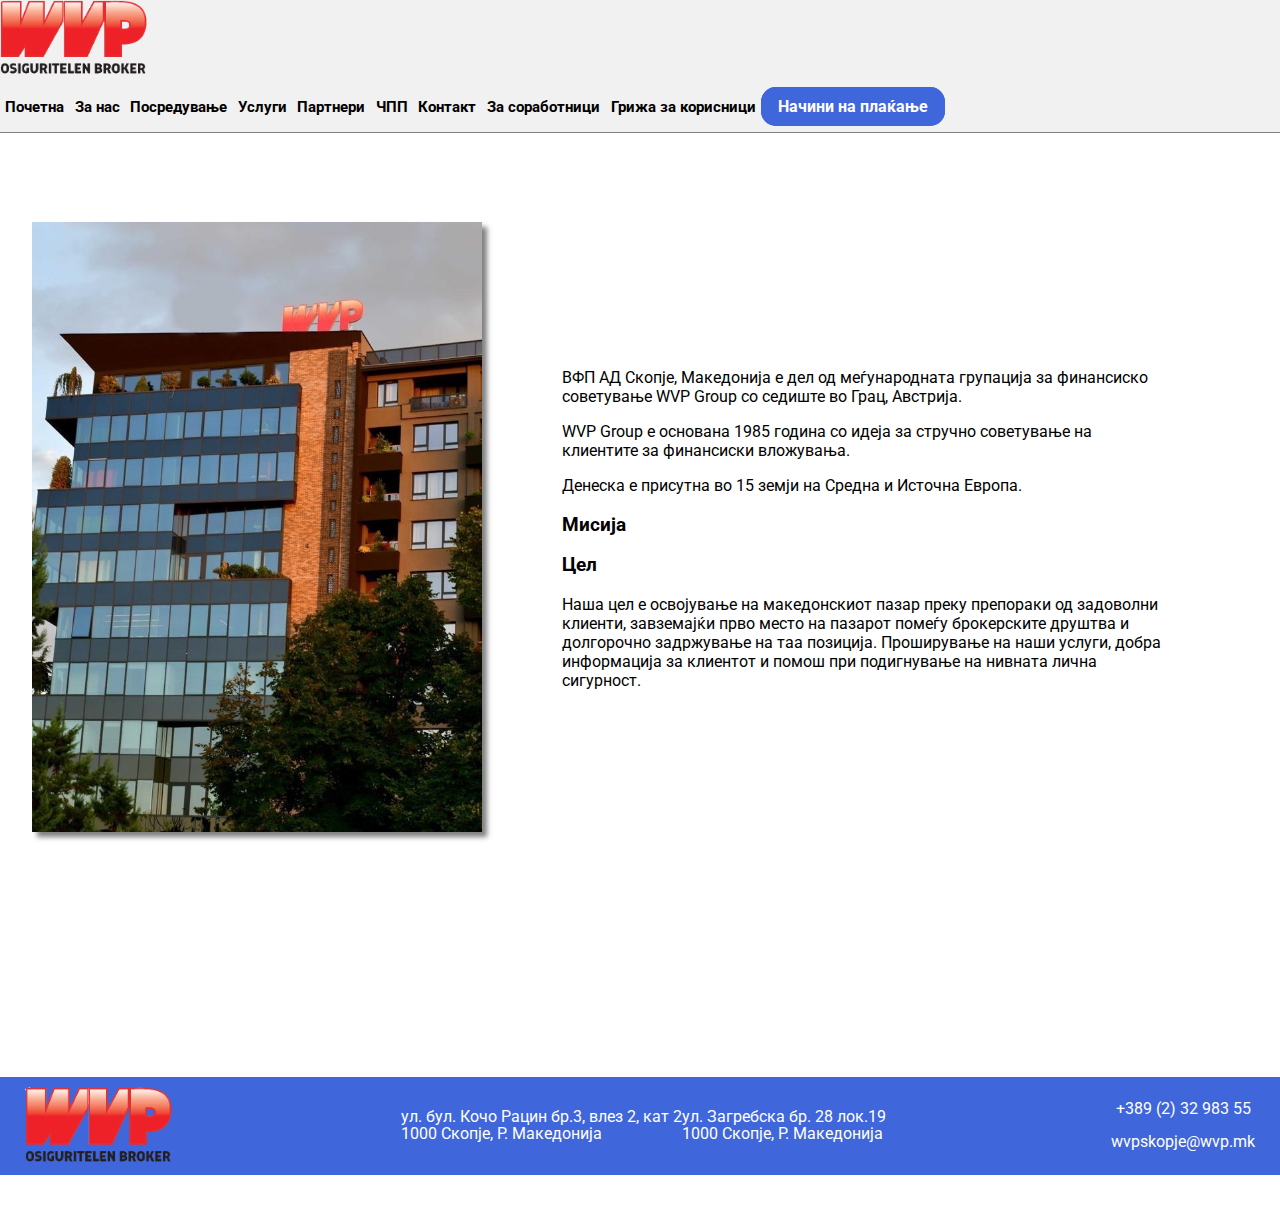
<file: za-nas.html>
<!DOCTYPE html>
<html lang="en">
  <head>
    <meta charset="UTF-8" />
    <meta name="viewport" content="width=device-width, initial-scale=1.0" />
    <title>За Нас | WVP osiguritelen broker</title>
    <link rel="icon" type="image/x-icon" href="images/favicon.png" />
    <link rel="stylesheet" href="main.css" />
    <link rel="preconnect" href="https://fonts.googleapis.com" />
    <link rel="preconnect" href="https://fonts.gstatic.com" crossorigin />
    <link
      href="https://fonts.googleapis.com/css2?family=Montserrat:ital,wght@0,400;0,600;0,700;1,600;1,700&display=swap"
      rel="stylesheet"
    />
    <link
      href="https://fonts.googleapis.com/css2?family=Open+Sans:ital,wght@0,300;0,400;0,500;0,600;0,700;1,600&family=Roboto:ital,wght@0,300;0,400;0,500;0,700;0,900;1,300;1,400;1,500&display=swap"
      rel="stylesheet"
    />
    <link
      href="https://fonts.googleapis.com/css2?family=Playfair+Display:ital,wght@0,400;0,500;0,600;0,700;0,800;0,900;1,400&display=swap"
      rel="stylesheet"
    />
    <link
      href="https://fonts.googleapis.com/css2?family=Roboto:ital,wght@0,100;0,300;0,400;0,500;0,700;0,900;1,300;1,400&display=swap"
      rel="stylesheet"
    />
  </head>

  <body>
    <header>
      <nav>
        <div class="logo-container">
          <a href="index.html"
            ><img src="images/WVP-logo.png" alt="WVP лого" class="logo"
          /></a>
        </div>
        <div class="openMenu"><i class="fa fa-bars"></i></div>
        <ul id="meni-list">
          <li>
            <a href="index.html" id="link-pocetna" class="link">Почетна</a>
          </li>
          <li><a href="za-nas.html" id="link-zanas" class="link">За нас</a></li>
          <li><a href="posreduvanje.html" class="link">Посредување</a></li>
          <li><a href="uslugi.html" class="link">Услуги</a></li>
          <li><a href="partneri.html" class="link">Партнери</a></li>
          <li><a href="cpp.html" class="link">ЧПП</a></li>
          <li><a href="kontakt.html" class="link">Контакт</a></li>
          <li>
            <a href="https://wvp.at" class="link" target="_blank">
              За соработници</a
            >
          </li>
          <li>
            <a href="griza-klienti.html" class="link">Грижа за корисници</a>
          </li>
          <li>
            <a href="plakanje.html" class="online-plakanje"
              >Начини на плаќање</a
            >
          </li>
          <div class="closeMenu"><i class="fa fa-times"></i></div>
        </ul>
      </nav>
    </header>
    <section id="sekcija-info-vfp">
      <div>
        <img src="images/wvp-zgrada.jpg" alt="" class="slika-zgrada" />
      </div>
      <article>
        <p>
          ВФП АД Скопје, Македонија е дел од меѓународната групација за
          финансиско советување WVP Group со седиште во Грац, Австрија.
        </p>
        <p>
          WVP Group е основана 1985 година со идеја за стручно советување на
          клиентите за финансиски вложувања.
        </p>
        <p>Денеска е присутна во 15 земји на Средна и Источна Европа.</p>

        <h3>Мисија</h3>

        <h3>Цел</h3>
        <p>
          Наша цел е освојување на македонскиот пазар преку препораки од
          задоволни клиенти, завземајќи прво место на пазарот помеѓу брокерските
          друштва и долгорочно задржување на таа позиција. Проширување на наши
          услуги, добра информација за клиентот и помош при подигнување на
          нивната лична сигурност.
        </p>
      </article>
    </section>
    <section id="zanas-buttons">
      <button class="zanas-button">
        <a class="izvestai-link" target="_blank">Извештаи АСО</a>
      </button>
      <button class="zanas-button">
        <a class="izvestai-link" target="_blank">Извештаи НБО</a>
      </button>
      <button class="zanas-button">
        <a target="_blank" class="izvestai-link">Регистар на брокери</a>
      </button>
    </section>

    <footer id="footer">
      <div class="footer-flex">
        <img src="images/WVP-logo.png" alt="WVP лого" class="logo" />
        <div class="footer-adresa footer-adresa-row">
          <div class="footer-adresa-margin">
            <p>ул. бул. Кочо Рацин бр.3, влез 2, кат 2</p>
            <p>1000 Скопје, Р. Македонија</p>
          </div>
          <div class="footer-adresa-margin">
            <p>ул. Загребска бр. 28 лок.19</p>
            <p>1000 Скопје, Р. Македонија</p>
          </div>
        </div>
        <div class="footer-adresa">
          <p class="footer-broj">+389 (2) 32 983 55</p>
          <p class="footer-mail">wvpskopje@wvp.mk</p>
        </div>
      </div>
    </footer>
  </body>
  <script src="commonFunctions.js"></script>
</html>
</file>
<file: main.css>
* {
  box-sizing: border-box;
}

:root {
  --color-primary: #3f66da;
  --color-secondary: rgb(241, 241, 241);
}

body {
  margin: 0;
  padding: 0;
  font-family: "Roboto", sans-serif;
}
header {
  background-color: var(--color-secondary);
  position: sticky;
  top: 0;
  z-index: 2;
  border-bottom: 1px solid gray;
}

section {
  padding: 4.3rem 2rem;
  transition: transform 1s, opacity 1s;
}

.section--hidden {
  opacity: 0;
  transform: translateY(8rem);
}

.logo {
  width: 150px;
}

/* menu */
.openMenu {
  font-size: 2rem;
  margin: 20px;
  display: none;
  cursor: pointer;
}

.closeMenu {
  font-size: 2rem;
  display: none;
  cursor: pointer;
}
#meni-list {
  display: flex;
  flex-wrap: wrap;
  align-items: center;
  list-style: none;
  padding-left: 0;
  font-weight: bold;
}

.link {
  text-decoration: none;
  color: black;
  font-size: 15px;
  padding: 0.8rem 0.33rem;
  position: relative;
}

.link::before,
.link::after {
  content: "";
  position: absolute;
  width: 100%;
  height: 2px;
  background: var(--color-primary);
  transform: scaleX(0);
  transition: all 0.6s ease;
}

.link::before {
  top: 0;
  left: 0;
  transform-origin: left;
}
.link::after {
  bottom: 0;
  left: 0;
  transform-origin: right;
}

.link:hover::before,
.link:hover::after {
  transform: scaleX(1);
}

.active {
  color: var(--color-primary);
}

.active::before,
.active::after {
  transform: scaleX(1);
}

.link:hover {
  color: var(--color-primary);
}
.online-plakanje {
  background-color: var(--color-primary);
  color: white;
  border: 2px solid var(--color-primary);
  border-radius: 15px;
  padding: 8px 15px;
  font-size: 16px;
  text-decoration: none;
}

.online-plakanje:hover {
  background: var(--color-secondary);
  color: black;
}

hr {
  width: 15%;
  color: var(--color-primary);
  border: 1px solid var(--color-primary);
  margin-bottom: 30px;
}

/* ------------------NASLOVNA --------------*/

.main {
  height: 90vh;
  background: linear-gradient(to right, rgba(0, 0, 0, 0.2), rgba(0, 0, 0, 0.6)),
    url(images/future-globe.jpg) no-repeat center;
  background-size: cover;
  display: flex;
  align-items: flex-end;
  justify-content: center;
  flex-direction: column;
}

.main-tekst {
  text-align: center;
  width: 54%;
}

.slogan {
  margin: 0;
  margin-top: 10px;
  letter-spacing: 1px;
  color: white;
  font-size: 2vw;
  font-weight: 900;
  animation: vfp-logo 2s ease-in;
}

.vfp-ad {
  width: 70%;
  animation: slogan 2s ease-in;
}

.naslovna-vfp-container {
  background-color: var(--color-secondary);
  padding: 0;
  display: flex;
}

.vfp-text {
  margin: auto;
  width: 40%;
}

.vfp-naslovna-img {
  width: 50vw;
  height: 85vh;
}

.naslovna-za-vfp {
  animation: none;
  padding: 10px;
  color: black;
  font-size: 20px;
  font-weight: 500;
}

#naslovna-counter {
  background-color: white;
  margin-top: 0;
  position: relative;
}

.card-container {
  display: flex;
  flex-wrap: wrap;
  justify-content: space-evenly;
  text-align: center;
}

.card {
  width: 35%;
  min-height: 180px;
  background-color: var(--color-secondary);
  padding: 30px;
  margin: 40px 15px;
  border-top-left-radius: 60px;
  box-shadow: 3px 3px 3px rgba(103, 103, 103, 0.2);
}

.counter {
  width: 40%;
  display: flex;
  flex-direction: column;
  align-items: center;
  justify-content: center;
}
.count-dogovori,
.count-premija {
  margin: 5px 0 5px 5px;
  padding-bottom: 0;
  font-size: 50px;
  color: var(--color-primary);
  font-weight: 600;
  display: inline-block;
}

.premija-zapirka {
  font-size: 45px;
  margin: 0;
}

.count-opis {
  font-size: 20px;
  margin-top: 0;
}

.count-dogovori__opis {
  margin: 0;
}

@keyframes slogan {
  0% {
    opacity: 0;
    -webkit-transform: translate3d(0, -100%, 0);
    transform: translate3d(0, -100%, 0);
  }

  100% {
    opacity: 1;
    -webkit-transform: none;
    transform: none;
  }
}

@keyframes vfp-logo {
  0% {
    opacity: 0;
    -webkit-transform: translate3d(0, 100%, 0);
    transform: translate3d(0, 100%, 0);
  }

  100% {
    opacity: 1;
    -webkit-transform: none;
    transform: none;
  }
}

#naslovna-uslugi {
  background: linear-gradient(to right, rgba(0, 0, 0, 0.5), rgba(0, 0, 0, 0.6)),
    url(images/familija.jpg) no-repeat;
  background-size: cover;
  background-position: right center;
}

.section-title {
  text-align: center;
  font-size: 40px;
  margin-bottom: 20px;
}

.title-uslugi {
  color: white;
  margin-top: 0;
}

.naslovna-nudenje-uslugi {
  display: flex;
  flex-wrap: wrap;
  align-items: center;
  justify-content: space-evenly;
}

.naslovna-uslugi {
  background-color: rgba(255, 255, 255, 0.22);
  backdrop-filter: blur(1px);
  width: 30%;
  min-height: 500px;
  border-radius: 15px;
  display: flex;
  flex-direction: column;
  align-items: center;
  justify-content: space-between;
  flex: 1 1 auto;
  font-weight: bold;
  margin: 15px;
}

.naslovna-uslugi:hover {
  transform: scale(1.02);
}

.naslovna-uslugi-osiguruvanje {
  color: white;
  font-weight: bold;
  font-size: 25px;
  padding-top: 25px;
  text-align: center;
}

.naslovna-vidovi-osiguruvanje {
  color: white;
  list-style: none;
  text-align: left;
  line-height: 30px;
  margin: 0 25px;
  padding: 0;
}

i {
  margin-right: 5px;
}

.doznaj-button {
  padding: 10px 40px;
  border: none;
  border-radius: 15px;
  color: black;
  background: white;
  font-size: 14px;
  font-weight: 600;
  margin-bottom: 20px;
  transition: all 500ms ease;
}

.doznaj-button:hover {
  background-color: var(--color-primary);
  color: white;
  border: none;
  transition: 500ms ease;
  cursor: pointer;
  transform: scale(1.1);
  transition: 800ms ease;
}

.doznaj-button:active {
  transform: scale(0.9);
  transition: all 500ms ease;
}

#partneri {
  background-color: var(--color-secondary);
  text-align: center;
  position: relative;
  overflow: hidden;
  padding: 0 2rem;
}

.naslovna-partneri {
  display: flex;
  align-items: center;
  justify-content: space-around;
  padding: 20px 0 50px 0;
  width: fit-content;
  white-space: nowrap;
}

.partneri-logo img {
  width: 170px;
  height: 70px;
  margin-right: 40px;
}

.partneri-logo {
  display: flex;
  align-items: center;
  justify-content: space-around;
  width: fit-content;
  animation: slide 35s linear infinite;
}

@keyframes slide {
  from {
    transform: translateX(0);
  }
  to {
    transform: translate(-100%);
  }
}

/* ----------------  ZA NAS ----------------- */

#sekcija-info-vfp {
  display: flex;
  align-items: center;
  padding-bottom: 0;
}

.slika-zgrada {
  margin: 40px;
  width: 400px;
  box-shadow: 5px 5px 5px rgb(0, 0, 0, 0.5);
}

article {
  margin: 0 80px;
}

#zanas-buttons {
  display: flex;
  align-items: center;
  justify-content: center;
  background-color: var(--color-secondary);
}

.zanas-button {
  margin: 70px auto;
  padding: 20px 120px;
  border: 1px solid #ef2129;
  background: linear-gradient(to bottom, #ffe1e1, #ef4436, #ef2129);
  cursor: pointer;
  border-radius: 15px;
}

.izvestai-link {
  text-decoration: none;
  color: white;
  font-size: 15px;
}

.zanas-button:hover {
  background-color: white;
  color: black;
  border: 1px solid var(--color-primary);
  transition: 500ms;
  box-shadow: 5px 5px 5px gray;
}

.zanas-button:active {
  transform: scale(0.95);
}

/*-----------------POSREDUVANJE----------------*/

#posreduvanje-sopstvenicki {
  background-color: var(--color-secondary);
}

#zasto-broker {
  background-color: white;
}
.zasto-broker__pricini {
  display: flex;
  flex-direction: column;
  justify-content: center;
  width: 22%;
  flex: 1 1 auto;
  position: relative;
  transition: all 100ms ease;
}

.zasto-broker__pricini:hover {
  transform: scale(1.05);
}

.zasto-broker__pricini p {
  font-size: 20px;
  padding: 10px;
}

.ikoni-broker {
  position: absolute;
  top: -12%;
  left: 40%;
  background-color: var(--color-primary);
  color: white;
  font-size: 18px;
  padding: 10px 15px;
  border-radius: 50%;
}

.ikoni-broker:first-child {
  padding: 15px 20px;
}

.ikona-info:first-child {
  padding: 10px 25px 15px 25px;
}

.ikoni-ponuda:first-child {
  padding: 15px 14px;
}

.zasto-broker__pricini i {
  font-size: 40px;
}

/* USLUGI*/

#uslugi-pridobivki-zivotno {
  background-color: var(--color-secondary);
}

#sekcija-vidovi-zivotno-osiguruvanje {
  background-color: white;
}

.uslugi-zivotono__container,
.uslugi-nezivotono__container {
  display: flex;
  align-items: center;
  flex-direction: column;
  justify-content: center;
  background-color: var(--color-secondary);
  border-radius: 15px;
  margin: 90px auto 0 auto;
  box-shadow: 5px 5px 5px rgb(0, 0, 0, 0.6);
  padding-bottom: 350px;
  position: relative;
  max-width: 1220px;
}

.uslugi-zivotno__tab,
.uslugi-nezivotno__tab {
  display: flex;
}

.zivotno-items,
.nezivotno-items {
  margin: auto 20px;
}

.zivotno-items__button,
.nezivotno-items__button,
.nezivotno-second-btn,
.nezivotno-third-btn {
  background-color: var(--color-primary);
  color: white;
  width: 150px;
  height: 100px;
  border: none;
  padding: 10px 15px;
  border-radius: 15px;
  transform: translateY(-50%);
  cursor: pointer;
}

.zivotno-items__button:hover,
.nezivotno-items__button:hover,
.nezivotno-second-btn:hover,
.nezivotno-third-btn:hover {
  background-color: #4570f1;
}
.uslugi-tekst,
.nezivotno-tekst,
.nezivotno-second-tekst,
.nezivotno-third-tekst {
  display: none;
  margin: 0 auto;
  flex-direction: column;
  align-items: left;
  position: absolute;
  top: 50%;
  left: 40%;
  right: -30%;
  transform: translate(-40%, -40%);
}

.uslugi-tekst__activ,
.nezivotno-tekst__activ {
  display: flex;
}

.osiguruvanje-vozila {
  text-align: left;
  margin: 5px auto;
}

.uslugi-tab__aktive,
.nezivotno-tab__active {
  border: 2px solid #2a4eba;
  transform: translateY(-75%);
}

.uslugi p {
  display: inline-block;
}

.main-uslugi {
  display: flex;
  flex-wrap: wrap;
  align-items: center;
  justify-content: space-around;
  background-color: rgb(253, 253, 253);
}

.main-container {
  width: 40%;
}

.main-slika {
  width: 100%;
}

.uslugu-zivotno-osiguruvawe {
  margin-bottom: 10px;
  color: rgb(88, 101, 109);
  text-transform: uppercase;
  font-size: 12px;
  font-weight: bold;
}

.naslovi {
  font-size: 40px;
  letter-spacing: 0.5px;
  margin-top: 10px;
}

.podnaslovi {
  font-size: 18px;
  line-height: 1.5;
}

.section-title_left {
  text-align: left;
}

.pridobivki-naslov {
  font-size: 30px;
  padding-bottom: 70px;
  margin-top: 0;
}

.ikoni {
  text-align: center;
  font-size: 60px;
  padding-bottom: 10px;
  color: var(--color-primary);
}

.uslugi-zasteda {
  font-size: 25px;
}

.zivotno-pridobivki {
  display: flex;
  flex-direction: column;
  justify-content: space-between;
  width: 22%;
  height: 220px;
}

.zivotno-pridobivki h2 {
  text-align: center;
}

.zivotno-pridobivki-container {
  display: flex;
  align-items: center;
  justify-content: space-evenly;
  padding: 70px 100px;
}

.uslugi-vidovi-zivotno h3 {
  border-top: 1px solid gray;
  margin: 10px 0;
  padding-top: 30px;
  font-size: 25px;
  font-weight: bold;
}

.nezivotno-nalov {
  margin-left: 65px;
}

.nezivotno-uslugi {
  display: flex;
  flex-direction: column;
  align-items: center;
  justify-content: space-around;
}

.naslov {
  margin-left: 65px;
  margin-right: 65px;
  font-size: 35px;
}

#dobrovolno-zdravstveno-osiguruvanje {
  display: flex;
  justify-content: space-around;
  flex-wrap: wrap;
  background-color: white;
  padding-left: 0;
}

.privatno-zdravstveno-container p {
  color: white;
  padding-left: 20px;
}

.privatno-zdravstveno-container h2 {
  padding-left: 20px;
}
.vidovi-privatno-zdravstveno p {
  border-top: 1px solid gray;
  margin: 10px 0;
  padding-top: 30px;
  font-size: 25px;
  font-weight: bold;
}

/*----------PARTNERI--------*/
#partneri-intro {
  background-color: white;
  height: fit-content;
  font-size: 18px;
  padding: 30px 20px;
}

.nasi-partneri {
  display: flex;
  flex-wrap: wrap;
  align-items: center;
  justify-content: space-evenly;
  gap: 30px;
  padding-bottom: 20px;
}

.site-partneri {
  width: 70vw;
  height: auto;
}

.nasi-partneri img:hover {
  transform: scale(0.95);
  transition: all 400ms ease;
}

.partneri-naslov {
  font-size: 45px;
}

#partneri-zivotno {
  background-color: var(--color-secondary);
}

#partneri-nezivotno {
  background-color: white;
  position: relative;
  margin-bottom: 50px;
}

#partneri-zivotno img {
  height: 120px;
  max-width: 360px;
  background-color: white;
}

/* ------------- CESTO POSTAVUVANI PRASANJA--------------*/

#postavuvani-prasanja {
  background-color: white;
  padding: 50px 0;
}

.odgovori {
  display: none;
  width: 38%;
  margin: 0 auto;
  border: 1px solid var(--color-primary);
  border-top: none;
  border-bottom-left-radius: 15px;
  border-bottom-right-radius: 15px;
}

.prasanja {
  border: 1px solid var(--color-primary);
  width: 40%;
  margin: 30px auto 0 auto;
  background-color: var(--color-primary);
  color: white;
  text-align: center;
  border-radius: 15px;
}

.prasanja:hover {
  cursor: pointer;
  box-shadow: 10px 10px 10px rgba(0, 0, 0, 0.3);
}

.arrow-down {
  text-align: right;
}

/* ---------------------- KONTAKT -------------------*/

.mapa {
  width: 90%;
  text-align: center;
}

.google-map {
  width: 500px;
  height: 350px;
  border: 0;
}

.sediste {
  width: 90%;
}

.vfp-ad-skopje {
  font-size: 40px;
  font-weight: bold;
  padding-bottom: 30px;
}

.sediste span {
  font-weight: bold;
}
#podruznici {
  background-color: var(--color-secondary);
  padding-bottom: 70px;
}
#podruznici h3 {
  text-align: center;
  font-size: 25px;
  margin-top: 30px;
  padding-top: 40px;
}

.site-podruznici {
  display: flex;
  align-items: flex-start;
  justify-content: space-evenly;
}

.podruznici-vfp p:nth-child(odd) {
  font-weight: bold;
}

/*----------------- FOOTER ------------------*/

footer {
  background-color: var(--color-primary);
  color: white;
  padding: 10px 25px;
}

.footer-flex {
  display: flex;
  align-items: center;
  justify-content: space-between;
  flex-wrap: wrap;
}

.footer-adresa {
  display: flex;
  flex-direction: column;
  align-items: center;
}

.footer-adresa p,
.broj p {
  line-height: 0.5px;
}

.footer-adresa-row {
  flex-direction: row;
  justify-content: center;
}

.footer-mail {
  margin: 16px 0;
}

/* ------------PLAKANJE------------ */

.uplatnici {
  display: flex;
  flex-direction: column;
}
.uplatnici img {
  width: 450px;
}

.active-logo {
  transform: translateY(-30%);
  background-color: #2a4eba;
  box-shadow: 10px 10px 10px rgb(0, 0, 0, 0.5);
}

.plakanje-container {
  margin: 10px;
}
.plakanje-logo_zivot {
  display: flex;
  align-items: center;
  justify-content: space-evenly;
  transform: translateY(-70%);
  padding-top: 60px;
}

.plakanje-logo_zivot img {
  width: 200px;
  height: 80px;
  background-color: white;
  cursor: pointer;
}

.plakanje-opcii {
  display: none;
  flex-wrap: wrap;
  margin: 0 20px 10px 20px;
  justify-content: space-around;
}

.plakanje-btn {
  background-color: white;
  height: 70px;
  transform: translateY(-130%);
  border: 1px solid var(--color-primary);
}

.plakanje-btn:hover {
  background-color: #dfe6fc;
}

.plakanje-opcii_active {
  display: flex;
  flex-direction: row;
  flex-wrap: wrap;
  margin: 0 20px 10px 20px;
  justify-content: space-around;
  margin: 0 auto;
  align-items: center;
  position: absolute;
  top: 45%;
  left: 40%;
  right: -30%;
  transform: translate(-40%, -40%);
}

.online-plakanje_container {
  padding-bottom: 180px;
}

.plati-btn {
  height: 50px;
  cursor: pointer;
  border: none;
  background-color: #ef2129;
  border-radius: 15px;
  width: 150px;
  margin-top: 15px;
  align-self: flex-start;
}

.online-btn_link {
  text-decoration: none;
  color: white;
}

.info-plakanje {
  background: url(images/plakanje.jpg);
  border-image: fill 0 linear-gradient(#0001, #000);
  background-position: center;
  background-size: cover;
  height: 400px;
  text-align: center;
  color: white;
  display: flex;
  flex-direction: column;
  align-items: center;
  justify-content: center;
}

.info-plakanje h2 {
  margin-top: 0;
}

.banka-ime {
  text-transform: uppercase;
}

.banka-smetka_container {
  display: flex;
}

.smetka {
  margin-right: 40px;
}

.banka-smetka_naslov {
  margin-top: 0;
  font-weight: bold;
  font-size: 16px;
}

.plakanje-naslov {
  text-align: center;
}

/* .plakanje-zivotno_container {
  padding-bottom: 500px;
} */

.no-background {
  background-color: white;
  box-shadow: none;
  padding-bottom: 0;
}

.plakanje-nezivotno-second {
  margin-top: 0;
}

.online-zivotno-container {
  padding-top: 5px;
  padding-bottom: 5px;
  margin-bottom: 10px;
}

/* .plakanje-nezivotno-container {
  margin-bottom: 60px;
} */

#section-korisnici {
  background: url(images/griza-\ korisnici.jpg);
  background-size: cover;
  background-position: right center;
  height: 90vh;
  display: flex;
  align-items: center;
}

.griza-klienti_cover {
  flex-direction: column;
  width: 50%;
  margin-left: 60px;
}

.griza-klienti_cover h2 {
  font-size: 100px;
  margin-bottom: 30px;
}

.emoji-img,
.emoji-smile,
.emoji-sad {
  width: 20%;
  margin: 40px 10px;
  cursor: pointer;
  transition: 1s;
}

.emoji-smile,
.emoji-sad {
  width: 12%;
}

.emoji-img:hover {
  transform: scale(1.09);
}

.hidden {
  display: none;
}

.griza-klienti_form-1,
.griza-klienti_form-2 {
  display: none;
}

.activeKorisnici {
  display: flex;
  flex-direction: column;
  align-items: center;
  animation: showUp 2s forwards;
}

form {
  display: flex;
  flex-direction: column;
  align-items: center;
  justify-content: space-around;
}

.zadovostvo-subtitle {
  text-align: center;
}

.input {
  width: 250px;
  text-align: center;
  height: 30px;
}

.submit {
  border: none;
  cursor: pointer;
  margin-top: 20px;
}

.label {
  color: black;
  margin-bottom: 8px;
}

.response-message {
  display: flex;
  flex-direction: column;
  align-items: center;
  width: 60%;
  border: 1px solid #3f66da;
  border-radius: 15px;
  margin: 50px auto;
  text-align: center;
}

.response-message h3 {
  font-size: 40px;
  margin-bottom: 15px;
  padding: 40px 40px 0 40px;
}

.response-message p {
  font-size: 20px;
  padding-bottom: 60px;
}

@keyframes showUp {
  0% {
    opacity: 0;
  }
  33% {
    opacity: 0;
  }

  66% {
    opacity: 0.4;
  }

  100% {
    opacity: 1;
  }
}

@media only screen and (max-width: 1480px) {
  .slika-zgrada {
    margin: 20px auto;
    width: 450px;
  }

  #zanas-buttons {
    padding: 0.7rem;
  }

  #main-uslugi .main-slika {
    width: 500px;
  }
  .uslugi-zivotono__container,
  .uslugi-nezivotono__container {
    margin: 120px 20px 30px 20px;
  }

  .vfp-partneri {
    width: 300px !important;
    height: 110px !important;
  }

  .smetka,
  .banka {
    margin: auto 20px;
  }
  .plakanje-opcii_active {
    padding: 30px;
  }

  .prasanja {
    width: 60%;
  }

  .odgovori {
    width: 58%;
  }
  #section-korisnici {
    height: 80vh;
  }

  .griza-klienti_cover {
    margin-left: 10px;
  }
}

@media only screen and (max-width: 1200px) {
  section {
    padding: 2rem 0.5rem;
  }

  .link {
    font-size: 13.5px;
    padding: 12.8px 5px;
  }

  .logo {
    width: 130px;
  }

  .count-dogovori,
  .count-premija {
    font-size: 40px;
  }

  .premija-zapirka {
    font-size: 35px;
  }
  .count-opis {
    font-size: 19px;
    padding-top: 10px;
  }

  .google-map {
    margin: 30px;
  }

  .slika-zgrada {
    margin: 0 25px 30px 15px;
    width: 450px;
  }

  #zanas-buttons {
    padding: 0.3rem;
    flex-wrap: wrap;
  }

  .zanas-button {
    margin: 40px 10px;
    padding: 20px 110px;
  }

  article {
    margin: 0 25px 30px 15px;
    font-size: 15px;
  }

  #main-uslugi .main-slika {
    width: 450px;
    height: 400px;
  }

  .zivotno-items__button,
  .nezivotno-items__button {
    width: 105px;
  }

  .site-partneri {
    width: 90vw;
  }

  .plati-btn {
    align-self: center;
    width: 80%;
    margin-top: 30px;
  }

  #section-korisnici {
    height: 70vh;
  }

  .emoji-smile,
  .emoji-sad {
    width: 150px;
  }
}

@media only screen and (max-width: 1140px) {
  .link {
    font-size: 13px;
    padding: 12.8px 3px;
  }

  .logo {
    width: 120px;
  }

  .griza-klienti_cover h2 {
    font-size: 75px;
  }
}

@media only screen and (max-width: 992px) {
  section {
    padding: 2rem 0.5rem;
  }

  #main {
    height: 65vh;
  }

  .count-dogovori,
  .count-premija {
    font-size: 30px;
  }

  .premija-zapirka {
    font-size: 25px;
  }

  .naslovna-uslugi {
    width: 25%;
  }

  .zasto-broker__pricini {
    width: 40%;
  }

  .vfp-ad-skopje {
    font-size: 34px;
  }

  .google-map {
    width: 400px;
    height: 380px;
  }

  #sekcija-info-vfp {
    display: block;
    background: linear-gradient(
        to right,
        rgba(0, 0, 0, 0.6),
        rgba(0, 0, 0, 0.6)
      ),
      url(images/wvp-zgrada.jpg) no-repeat;
    background-size: cover;
    color: white;
    padding-bottom: 30px;
    margin-bottom: 0;
  }

  .slika-zgrada {
    display: none;
  }

  .zanas-button {
    margin-bottom: 10px;
    font-size: 16px;
  }

  .zanas-button:last-child {
    margin-top: 10px;
    margin-bottom: 30px;
    width: 675px;
  }

  #posreduvanje {
    background: linear-gradient(
        to right,
        rgba(0, 0, 0, 0.6),
        rgba(0, 0, 0, 0.6)
      ),
      url(images/posreduvanje.png) no-repeat;
    background-size: cover;
    color: white;
    margin-bottom: 0;
  }

  .posreduvanje {
    display: block;
    width: 90%;
  }

  #posreduvanje img {
    display: none;
  }

  .posreduvanje-naslov {
    width: 100%;
  }

  #main-uslugi {
    display: block;
    background: linear-gradient(
        to right,
        rgba(0, 0, 0, 0.6),
        rgba(0, 0, 0, 0.6)
      ),
      url(images/family.jpg) no-repeat;
    background-size: cover;
    color: white;
    padding: 70px 0;
    margin-bottom: 0;
  }

  #main-uslugi .main-container {
    width: 90%;
    margin: auto;
  }
  #main-uslugi img {
    display: none;
  }

  .zivotno-items,
  .nezivotno-items {
    margin: auto 8px;
  }

  .zivotno-items__button,
  .nezivotno-items__button {
    height: 110px;
  }

  .plakanje-zivotno_container {
    padding-bottom: 600px;
  }

  #partneri-intro {
    display: block;
    background: linear-gradient(
        to right,
        rgba(0, 0, 0, 0.6),
        rgba(0, 0, 0, 0.6)
      ),
      url(images/partneri-slika.png) no-repeat center;
    background-size: cover;
    color: white;
    padding: 85px 10px 100px;
    margin-bottom: 0;
  }

  .vfp-container {
    display: none;
  }

  .plakanje-btn {
    width: 120px;
    height: 60px;
    margin: 5px;
  }

  .plakanje-opcii_active {
    padding: 0;
  }

  .uplatnici {
    flex-direction: row;
    justify-content: space-evenly;
  }

  .uplatnici img {
    width: 45%;
  }

  .banka-smetka_container {
    margin-top: 20px;
    font-size: 15px;
    justify-content: center;
  }
  .banka,
  .smetka {
    line-height: 15px;
  }

  #meni-list li a {
    color: white;
    font-size: 22px;
  }

  #meni-list li {
    margin-top: 35px;
  }

  #meni-list {
    height: 100vh;
    position: fixed;
    top: 0;
    right: 0;
    left: 0;
    z-index: 10;
    flex-direction: column;
    justify-content: center;
    align-items: center;
    background: rgba(0, 0, 0, 0.9);
    transform: top 1s ease;
    transition: 1s;
    display: none;
    margin-top: 0;
  }
  .closeMenu {
    display: block;
    position: absolute;
    top: 20px;
    right: 20px;
    color: white;
  }

  .openMenu {
    display: block;
  }

  nav #meni-list li a:hover {
    background-color: none;
    color: #3f66da;
  }

  #section-korisnici {
    height: 60vh;
  }

  .griza-klienti_cover h2 {
    font-size: 50px;
  }

  .griza-klienti_cover p {
    font-size: 25px;
  }

  .emojis {
    width: 100%;
  }

  .emoji-img {
    width: 40%;
    margin-bottom: 60px;
  }

  .footer-adresa-margin {
    margin-left: 20px;
  }
}

@media only screen and (max-width: 768px) {
  section {
    padding: 2rem 0.5rem;
  }
  #main {
    height: 50vh;
  }

  .vfp-naslovna-img {
    display: none;
  }

  .naslovna-vfp-container {
    background: linear-gradient(
        to right,
        rgba(0, 0, 0, 0.2),
        rgba(0, 0, 0, 0.6)
      ),
      url(images/wvp-naslovna.png) no-repeat top center;
    background-size: cover;
    display: flex;
    height: 80vh;
  }

  .privatno-zdravstveno-container {
    width: 100vw;
  }
  .vfp-text {
    width: 100%;
    display: flex;
    flex-direction: column;
    justify-content: center;
    margin: auto 15px;
  }

  .naslovna-za-vfp {
    color: white;
    margin: auto 15px;
  }

  .count-premija,
  .count-dogovori {
    font-size: 22px;
  }

  .premija-zapirka {
    font-size: 20px;
  }

  #naslovna-uslugi {
    background-position: center;
  }
  .naslovna-uslugi {
    width: 100%;
  }

  .count-opis {
    font-size: 16px;
  }
  .footer-flex {
    flex-direction: column;
  }

  .footer-adresa-row {
    flex-direction: column;
    justify-content: center;
  }

  .footer-adresa-margin {
    margin-left: 0;
  }
  .prasanja {
    width: 80%;
  }

  .odgovori {
    width: 78%;
  }

  #kontakt-main {
    flex-wrap: wrap-reverse;
  }
  .google-map {
    width: 500px;
    height: 380px;
  }
  .sediste {
    text-align: center;
  }

  .zanas-button,
  .zanas-button:last-child {
    margin: 20px 10px;
    width: 500px;
  }

  .main-container {
    display: block;
    width: 90%;
  }

  #main-uslugi {
    background-position: center;
  }

  .nezivotno-nalov,
  .naslov {
    margin-left: 2rem;
    margin-right: 2rem;
  }

  .uslugi-zivotono__container,
  .uslugi-nezivotono__container {
    border: none;
    box-shadow: none;
    background-color: white;
    padding-bottom: 10px;
    padding-top: 10px;
    margin-top: 30px;
  }

  .uslugi-zivotno__tab,
  .uslugi-nezivotno__tab {
    display: block;
    width: 100%;
  }

  .zivotno-items__button,
  .nezivotno-items__button,
  .plakanje-btn {
    transform: none;
    width: 100%;
    margin: 10px 0;
    font-size: 18px;
    height: 80px;
  }

  .uslugi-tab__aktive {
    transform: none;
  }

  .uslugi-tekst__activ,
  .nezivotno-tekst__activ {
    position: static;
    display: block;
    transform: translate(0);
    width: 90%;
    border: 1px solid var(--color-primary);
  }

  .ikoni {
    font-size: 45px;
  }

  .uslugi-zasteda {
    font-size: 22px;
  }

  .zivotno-pridobivki p {
    font-size: 14.5px;
  }

  .zivotno-pridobivki-container {
    flex-wrap: wrap;
  }

  .zivotno-pridobivki {
    width: 45%;
    margin-bottom: 15px;
  }

  .zivotno-items {
    text-align: center;
  }

  .plakanje-btn {
    width: 80%;
    height: 220px;
    margin: 20px;
  }

  .plakanje-opcii_active {
    flex-direction: column-reverse;
    justify-content: center;
    position: static;
    transform: translate(0);
    width: 80%;
  }

  .online-plakanje_container {
    padding-bottom: 10px;
  }

  .uplatnici {
    flex-direction: row;
    justify-content: space-between;
  }

  .footer-adresa {
    margin: 10px;
  }

  #footer {
    padding-top: 20px;
  }

  #section-korisnici {
    height: 50vh;
    background-position-x: 10px;
    background-repeat: no-repeat;
  }

  .response-message {
    width: 80%;
  }
}

@media only screen and (max-width: 600px) {
  section {
    padding: 2rem 0.3rem;
  }

  #main {
    height: 30vh;
  }

  #naslovna-counter {
    padding: 15px 5px;
  }

  .counter {
    width: 90%;
    margin: 10px auto;
  }

  .count-dogovori,
  .count-premija {
    font-size: 30px;
  }

  .premija-zapirka {
    font-size: 25px;
  }
  .count-opis {
    font-size: 20px;
  }

  .naslovna-izvor__aso {
    text-align: center;
    right: 0;
  }

  .zasto-broker__pricini {
    width: 100%;
    border-radius: 15px;
    margin: 25px 15px;
  }

  .odgovori {
    width: 75%;
  }

  .google-map {
    width: 320px;
  }

  .site-podruznici {
    display: block;
    margin: 10px;
  }

  .podruznici-vfp {
    width: 100%;
  }

  .podruznici-vfp p {
    padding-left: 40px;
    padding-right: 40px;
  }

  #sekcija-info-vfp {
    background-position: center;
  }

  .partneri-naslov {
    font-size: 30px;
  }

  #partneri-zivotno img {
    margin: 20px 5px;
  }

  .plati-btn {
    width: 90%;
  }

  #naslovna-uslugi {
    background-position: left;
  }

  .banka,
  .smetka {
    line-height: 10px;
    font-size: 14px;
    margin: 2px 0 10px 3px;
  }

  .smetka {
    margin-left: 3px;
  }

  .plakanje-opcii_active {
    padding: 0;
    margin: auto;
    width: 90%;
  }

  .plakanje-btn {
    height: 100px;
  }

  #section-korisnici {
    background-position: center right;
    background-size: contain;
    background-repeat: no-repeat;
    height: fit-content;
  }

  .griza-klienti_cover h2 {
    font-size: 30px;
  }

  .griza-klienti_cover p {
    font-size: 16px;
  }

  .response-message h3 {
    font-size: 30px;
  }
}

@media only screen and (max-width: 399px) {
  #main {
    background-position: center;
  }

  .zivotno-pridobivki {
    padding: auto 0;
  }

  .banka,
  .smetka {
    font-size: 13px;
  }

  .naslovna-vfp-container {
    height: 90vh;
  }

  .naslovna-za-vfp {
    font-size: 18px;
  }
  .count-dogovori,
  .count-premija {
    font-size: 27px;
  }

  .premija-zapirka {
    font-size: 23px;
  }
  .count-opis {
    font-size: 18px;
  }

  .partneri-naslov {
    font-size: 25px;
  }

  .response-message {
    width: 90%;
  }

  .response-message h3 {
    font-size: 27px;
  }
}
</file>
